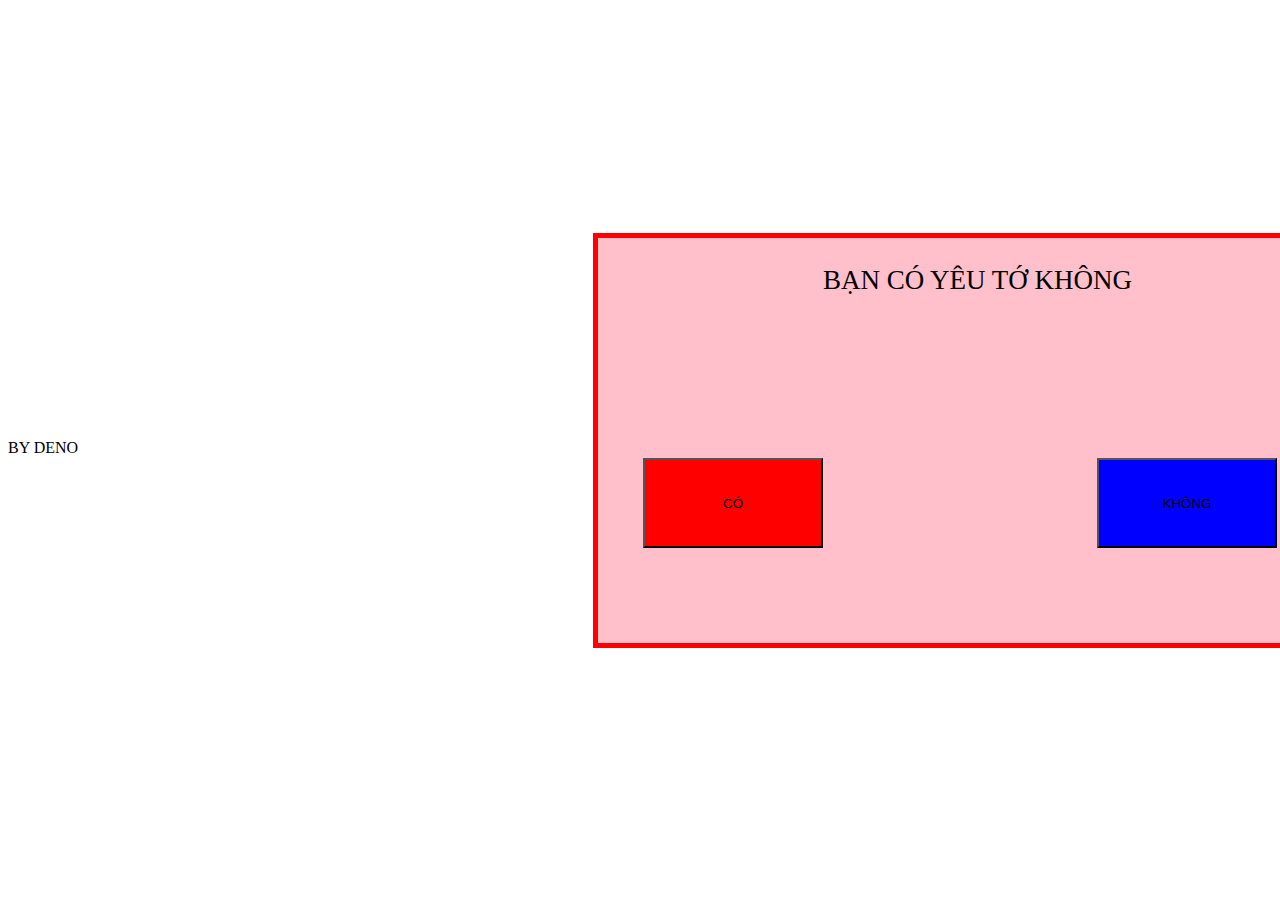
<file: index.html>
<!DOCTYPE html>
<html>
    <meta charset="UTF-8">
    <link rel="stylesheet" href="style.css">
    <head>
        <body>
        
            <div class="deno">
                <p class="dox">BẠN CÓ YÊU TỚ KHÔNG</p>
                <button id="co" onpointermove="move()" onpointerout="out()" onclick="onclick1()" >CÓ</button>
                <button id="ko" onpointermove="movetop()" onpointerout="moveright1()"><a class="job" href="https://youtu.be/hngYgeQ43Aw?si=Yf8cn25Y07UbRq_S">KHÔNG</a></button>
                <div class="nope"><div id="mybox">
                    <p class="obj2"> Tớ cũng yêu cậu nhìu lun á :3</p>
                    <img id="love" src="kisspng-heart-symbol-emoticon-facebook-clip-art-love-symbol-5ac496ee2d5767.6288312815228331341857-removebg-preview.png" alt="love" onclick="audio()">
                    <source >
                </div>
            </div>
          
           
            
           
           
        </div>
            <script src="main.js"></script>
            <p>BY DENO</p>
            <!-- onclick="moveright1()" -->
           
        </body>
    </head>
</html>
</file>
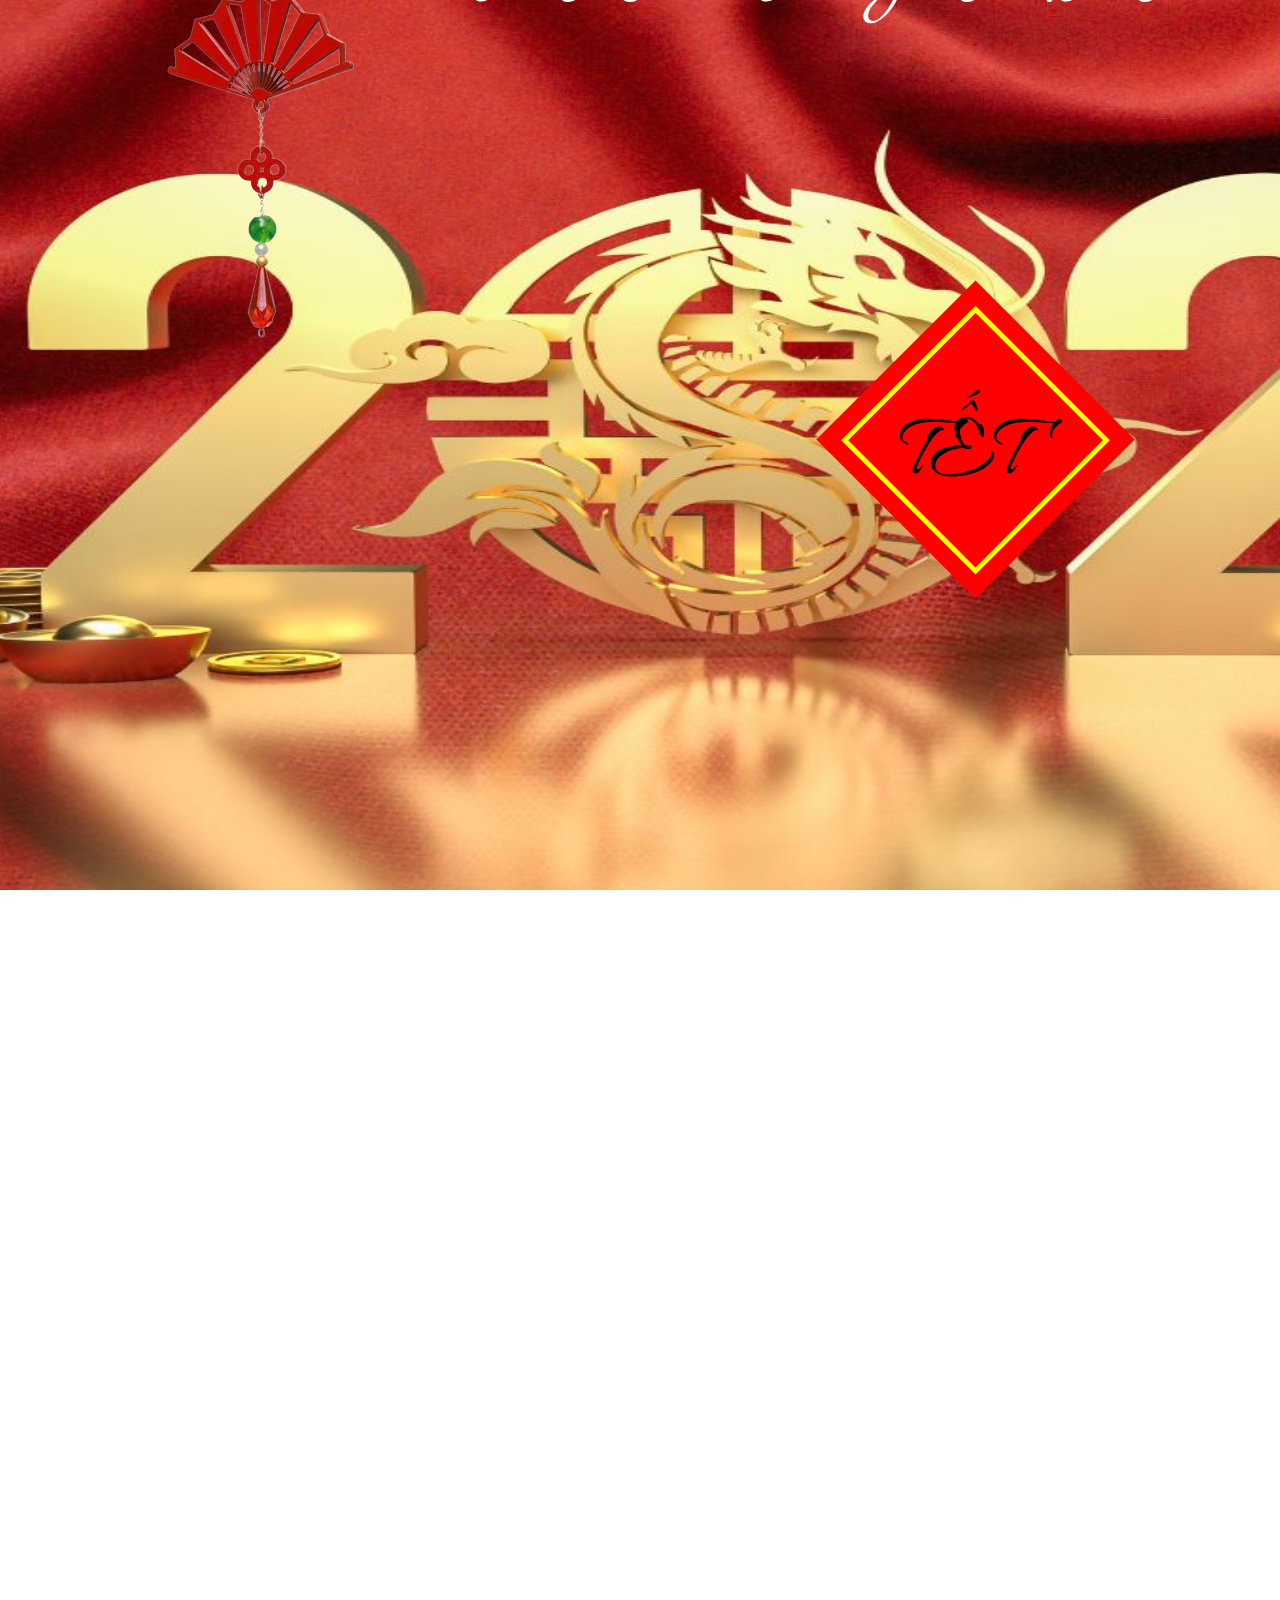
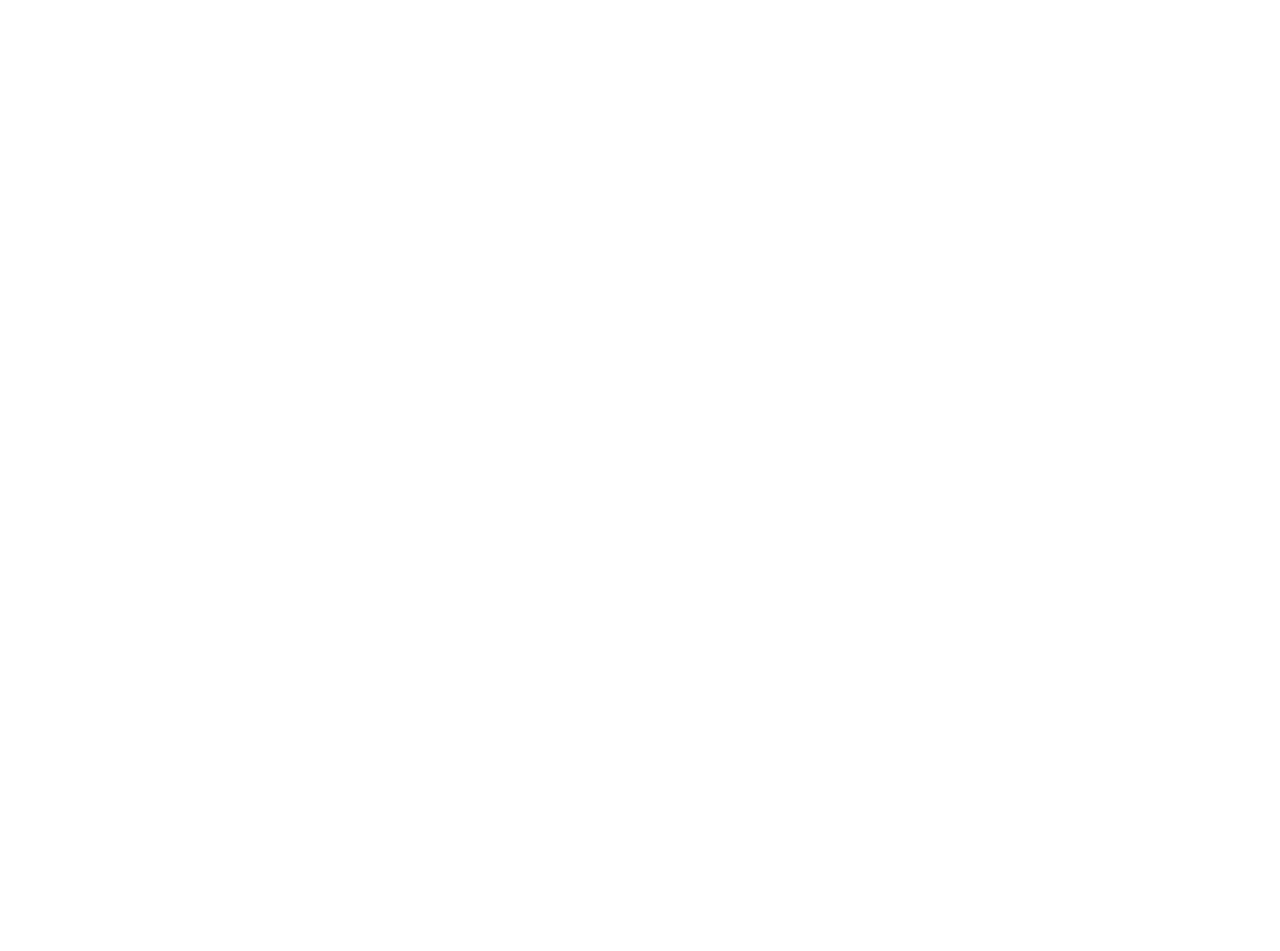
<file: index1.html>
<!DOCTYPE html>
<html>
    <link rel="stylesheet" href="main1.css">
    <meta charset="UTF-8">
    <head>
        <title>DENO</title>
    </head>
    <body>
        <img class="DENO" src="LICH-TET-1-1.jpg" alt="tet-2024">
        <div class="box1">
            <div class="box2"></div>
        </div>
        <div class="text">TẾT</div>
        <div class="job"><img class="job1" src="Quat-Cat-Tuong-do-Phu-kien-trang-tri-Tet-trang-tri-cay-mai-trang-tri-cay-dao-removebg-preview.png" alt="">
           
        </div>
        <img class="job2" src="Quat-Cat-Tuong-do-Phu-kien-trang-tri-Tet-trang-tri-cay-mai-trang-tri-cay-dao-removebg-preview.png" alt="">
        <p class="text2">AN KHANG THỊNH VƯỢNG</p>
    </body>
</html>
</file>
<file: style.css>
@import url('https://fonts.googleapis.com/css2?family=Allura&family=Bebas+Neue&family=Kanit&family=Lobster&family=Space+Grotesk:wght@300&display=swap');
@keyframes else{
    0%{border:5px solid pink;}
    50%{border:5px solid yellow;}
    100%{border:5px solid pink;}
}
@keyframes if{
    0%{border: 5px solid lightcoral;}
    50%{border: 5px solid lightgray;}
    100%{border: 5px solid lightcoral;}
}
@keyframes deno1{
    0%{bottom: 200vh;left:9vh}
    100%{bottom :20vh;left :9vh}
}
.deno{
    background-color: white;
    width: 80vh;
    height: 45vh;
    position: relative;
    left: 65vh;
    bottom: -25vh;
    border: 5px solid red;
    animation-name: else;
    animation-duration: 4s;
    animation-iteration-count: infinite;
    background-color: pink;
}
.dox{
    position: relative;
    left: 25vh;
    bottom: 0vh;
    font-size: 3vh;
}
#co{
    position: relative;
    left: 5vh;
    height: 10vh;
    width: 20vh;
    bottom: -15vh;
    background-color: red;
    pointer-events:all;
}
#ko{
    position: relative;
    left: 35vh;
    height: 10vh;
    width: 20vh;
    bottom: -15vh;
    background-color: blue;
    pointer-events: auto;
}  
.job{
    color: black;
    text-decoration: none;
}
#mybox{
    width: 60vh;
    height: 40vh;
    background-color:antiquewhite;
    position: relative;
    left: 9vh;
    bottom: 200vh;
    border: 5px solid blue;
    animation-name: if;
    animation-duration: 4s;
    animation-iteration-count: infinite;
}
.obj2{
    font-size: 4vh;
    text-align: center;
    font-family:'lobster' ;
}
#love{
    position: relative;
    width: 25vh;
    height: 25vh;
    left:16vh;
}
</file>
<file: main1.css>
@import url('https://fonts.googleapis.com/css2?family=Allura&family=Bebas+Neue&family=Kanit&family=Space+Grotesk:wght@300&display=swap');
@keyframes deno{
    0%{height: 50vh;width: 50vh;left: 95vh;bottom: 65vh;}
    100%{height: 25vh;width: 25vh;left: 95vh;bottom: 65vh;}
}
@keyframes obj{
    0%{height: 50vh;width: 50vh;left: 2vh;bottom: -2vh;}
    100%{height: 20vh;width: 20vh;left: 2vh;bottom: -2vh;}
}
@keyframes obj1{
    0%{left:99vh;bottom: 90vh;font-size: 20vh;}
    100%{left:99vh;bottom: 82vh;font-size: 10vh;}
}
@keyframes obj2{
    0%{transform: rotate(25deg);bottom: 150vh;}
    100%{transform: rotate(-25deg);bottom: 150vh;}
}
@keyframes text {
    0%{color: aliceblue;}
    5%{color :aqua};
    10%{color :bisque}
    15%{color:black}
    20%{color :blue}
    25%{color:blueviolet}
    30%{color :brown}
    35%{color:cyan}
    40%{color:darkred}
    45%{color:red}
    50%{color:yellow}
    55%{color: aliceblue;}
    60%{color :aqua};
    65%{color :bisque}
    70%{color:black}
    75%{color :blue}
    80%{color:blueviolet}
    85%{color :brown}
    90%{color:cyan}
    95%{color:darkred}
    100%{color:red}
    
    
}
.DENO{
    position: relative;
    height: 100vh;
    width: 210vh;
    left: -2vh;
    bottom: 2vh;
}
.box1{
    position: relative;
    background-color: red;
    height: 25vh;
    width: 25vh;
    left: 95vh;
    bottom: 65vh;
    transform: rotate(45deg);
    animation-name: deno;
    animation-duration: 4s;
}
.box2{
    position: relative;
    background-color: red;
    border: 5px solid yellow;
    height: 20vh;
    width: 20vh;
    left: 2vh;
    bottom: -2vh;
    animation-name: obj;
    animation-duration: 4s;
  
}
.text{
    animation-name: obj1;
    position: relative;
    left: 99vh;
    bottom: 82vh;
    font-size: 10vh;
    font-family: 'Allura', cursive;
    animation-duration: 4s;
}
.job1{
    position: relative;
    bottom: 150vh;

    
}
.job2{
    position: relative;
    bottom: 219vh;
    left: 140vh;
}
.text2{
    position: relative;
    bottom: 270vh;
    left: 45vh;
    font-size: 10vh;
    text-shadow: 5% red;
    color:white;
    font-family: 'Allura', cursive;
    animation-name: text;
    animation-duration: 10s;
    animation-iteration-count: infinite;

}
</file>
